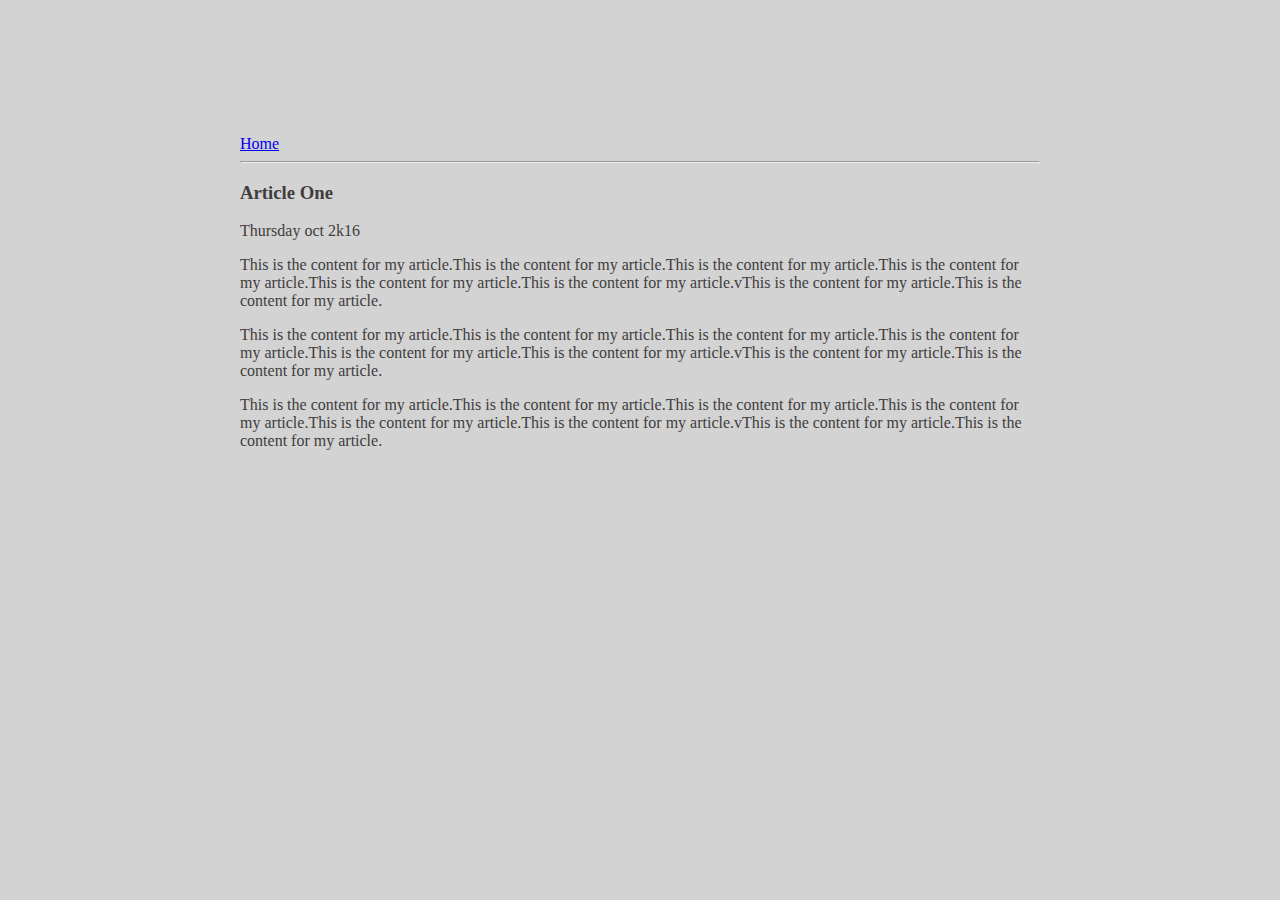
<file: ui/article-one.html>
<!DOCtype html>
    <head>
    <title>
        Article-One  | Nyns Patel
        </title>
        <meta name="viewport" content="width=device-width , initial-scale=1" />
         <link href="/ui/style.css" rel="stylesheet" />
    </head>
    <body>
        <div class="container">
        <div>
            <a href="/">Home</a>
            </div>
        <hr/>
        <h3>
            Article One
        </h3>
        <div>
            Thursday oct 2k16
        </div>
        <div>
            <p>
                This is the content for my article.This is the content for my article.This is the content for my article.This is the content for my article.This is the content for my article.This is the content for my article.vThis is the content for my article.This is the content for my article.
                </p>
            <p>
                This is the content for my article.This is the content for my article.This is the content for my article.This is the content for my article.This is the content for my article.This is the content for my article.vThis is the content for my article.This is the content for my article.
           </p>
                 <p>
                This is the content for my article.This is the content for my article.This is the content for my article.This is the content for my article.This is the content for my article.This is the content for my article.vThis is the content for my article.This is the content for my article.
                </p>
            </div>
            </div>
        </body>
</html>
</file>
<file: ui/style.css>
body {
    font-family: sans-serif;
    background-color: lightgrey;
    margin-top: 75px;
}

.center {
    text-align: center;
}

.text-big {
    font-size: 300%;
}

.bold {
    font-weight: bold;
}

.img-medium {
    height: 200px;
}
.container{
            max-width: 800px;
            margin: 0 auto;
            color: #403d3d;
            font-family: cursive;
            padding-top:60px;
            padding-left: 20px;
            padding-right: 20px;
        }
</file>
